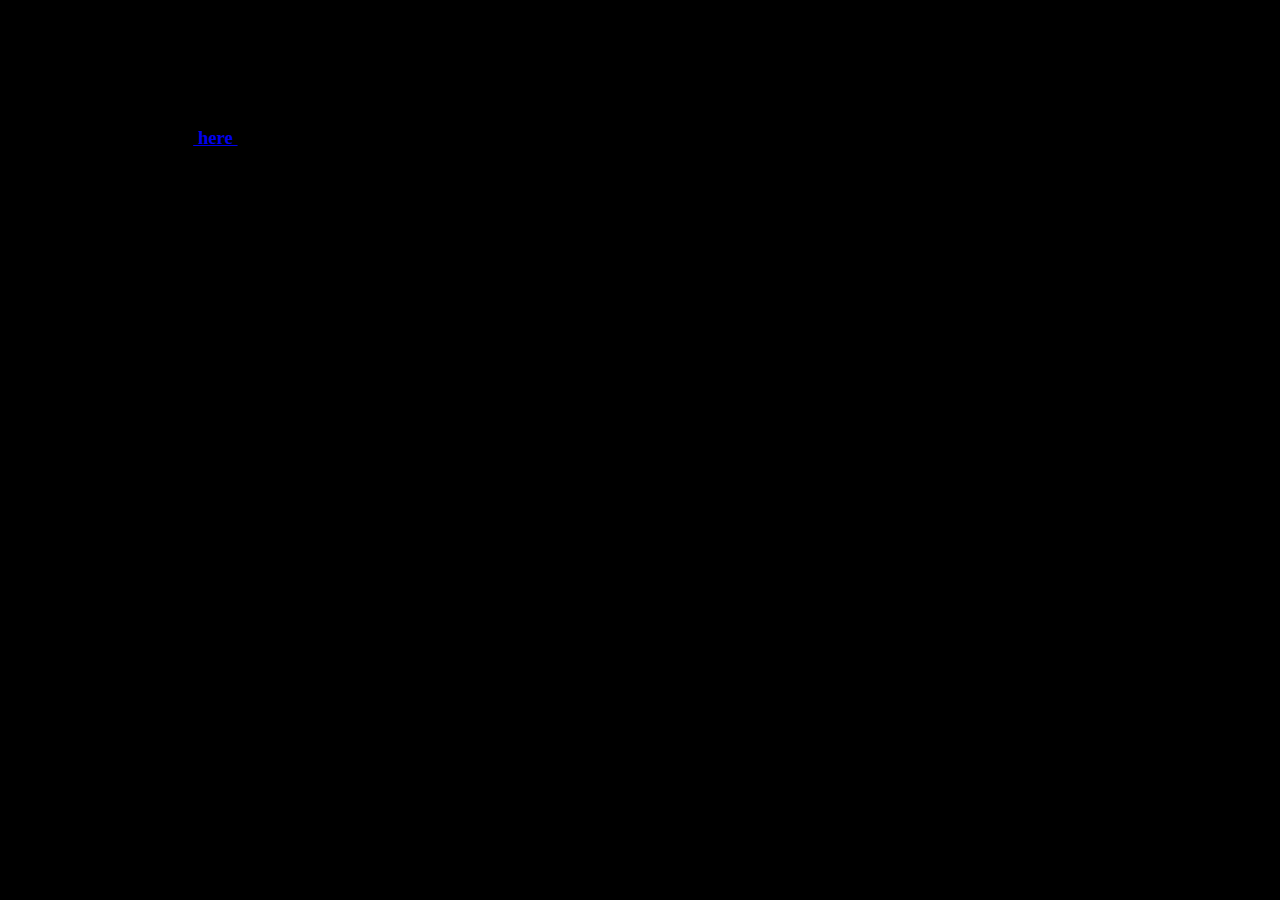
<file: index.html>
<!DOCTYPE html PUBLIC "-//W3C//DTD HTML 4.01 Transitional//EN" "http://www.w3c.org/TR/1999/REC-html401-19991224/loose.dtd">
<!DOCTYPE html PUBLIC "-//W3C//DTD XHTML 1.0 Transitional//EN" "http://www.w3.org/TR/xhtml1/DTD/xhtml1-transitional.dtd">
<HTML lang="en-US" dir="ltr" xmlns="http://www.w3.org/1999/xhtml">
<html>
  <head>
        <!-- Bootstrap was the principal stylesheet deployed for the html pages.
    And shift.css was deployed for the font styling-->
  <meta name="viewport" content="width=device-width, initial-scale=1">
  <title>To-Do-App</title>
      <link href="http://s3.amazonaws.com/codecademy-content/courses/ltp/css/shift.css" rel="stylesheet">
      <link rel="stylesheet" href="http://s3.amazonaws.com/codecademy-content/courses/ltp/css/bootstrap.css">
  <style>
          .jumbotron{
            margin: 20px;
            border-radius: 25px;
          }
          .iframe{
            border: none;
            border-radius: 25px;
          }
  </style>
  </head>
  <body style="background-color:black;">
  <!-- The screen is intended for good optimisation with the container-fluid class  -->
    <div class="container-fluid">
      <div class="jumbotron"><!--<strong>@ Obafemi.Andela.ClassX</strong>
       <div class="container">`  --><p class="demo"></p>   <!--"demo" is meant to hold the running time in place.-->
          <div class="row">
            <div class="col-md-1">
            </div>
            <div class="col-md-6">
              <h2 style="font-align:center" color="#dd4"> Your daily success depends on <h1 class="scratchpad">GOOD TIME MANAGEMENT!</h1></h2>
              <h3 style="font-align:center" color="#ddd">Make use of the APP<a target="inline" href="frame.html" src=""> here </a>and organise your life!</h3>
            </div>
            <div class="col-md-3">
              <section>
                <iframe name="inline" scrolling="none" width="400px" height="500px" min-height="400px" frameborder="1" class="iframe">
                  <html>
                  #document
                    <head>
                    </head>
                    <body>
                    </body>
                </iframe>
              </section>
            </div>
            <div class="col-md-2">
            </div>
            <div class="row">
            <footer align="right" margin="50px"><p class="navbar navbar-fixed-bottom"><span id="demo"></span></p>
            </footer>
            </div> 
          </div>
        <div>       
      <div>         
    </div> <!--the time display is the function of the script below.-->
    <script src="to-do-script.js"></script>
  </body>
</html>
</file>
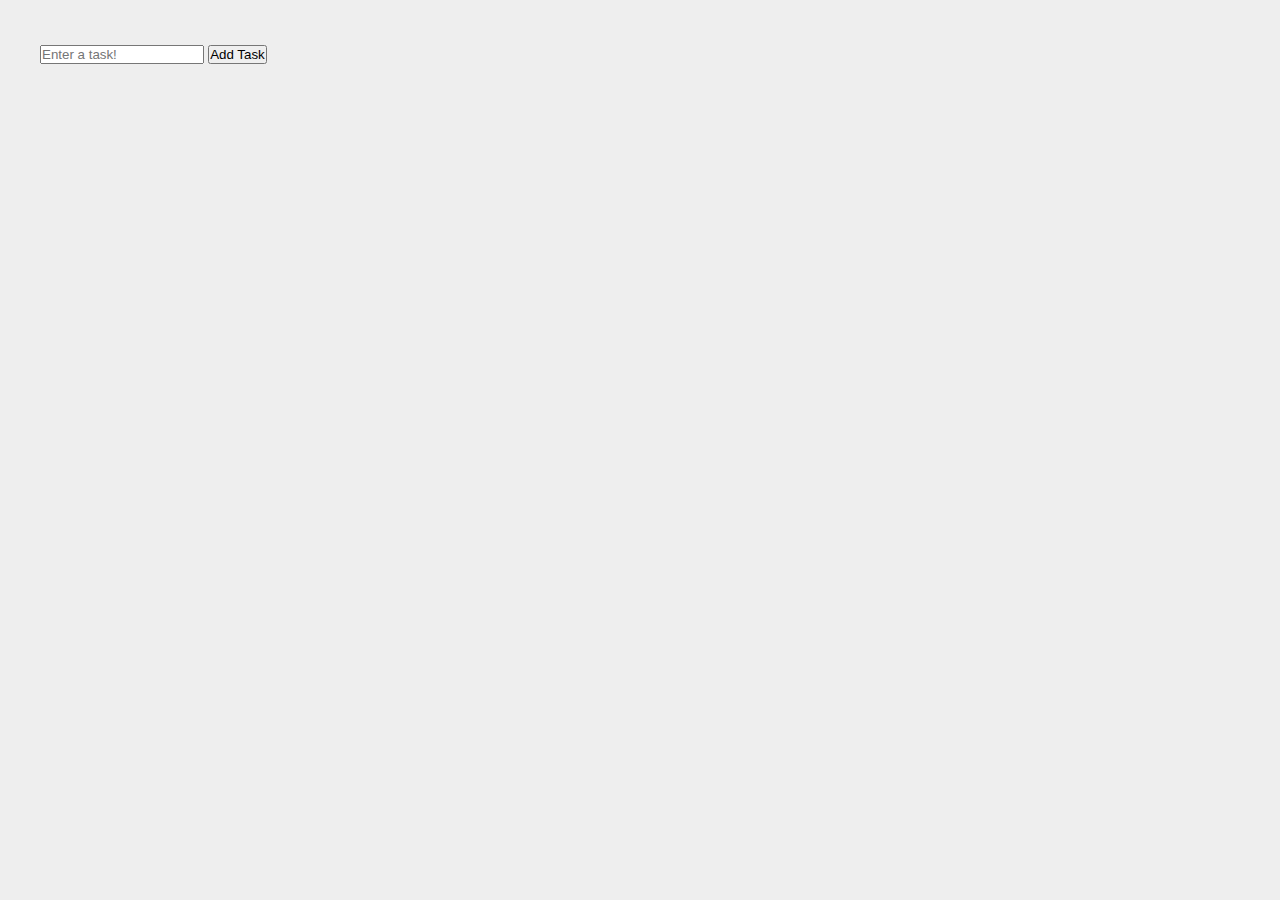
<file: frame.html>
<!DOCTYPE html>
<html lang="en">
  <head>
      <meta charset="UTF-8">
      <meta type="description" content>
      <meta http-equiv="X-UA-Compatible" content="IE=edge,chrome=1">
      <title>
      </title>
      <link rel="stylesheet" href="http://s3.amazonaws.com/codecademy-content/courses/ltp/css/bootstrap.css">
      <link rel="stylesheet" type="text/css" href="frame.css">
       <style>
          * {
            
          }
       </style>
  </head>
  <body style="background-color:#eee;">
      <header>
      </header>
      <section>
        <ul id="todolist"></ul>
        <form action="#" method="post">
          <div class="webkit">
            <input type="text" id="newitem" class="btn btn-default" name="newitem" placeholder="Enter a task!" required>
            <input type="submit" id="myBtn" class="btn btn-info" value="Add Task">
          </div>
        </form>
      </section>
      <footer>
      </footer>
        <script src="frame.js">
        </script>
  </body>
</html>
</file>
<file: frame.css>
* { 
    margin: 0;
    padding: 0;
    
  }
  footer, section, header, aside, figure {
    display: block;
  }
  body {
    padding: 2em;
    font-size: 15px;
    font-family: helvetica, arial, sans-serif;
  }
  form {
    width: 280px;
    color: #fff;
    border-radius: 5px;
    padding: 5px 10px;
  }
  #newitem {
    width: 160px;
  }
  #todolist {
    width: 280px;
    margin: 10px 10px;
  }
  #todolist li {
    font-size: 20px;
    font-weight: bold;
    border-radius: 2px;
    list-style: none;
    background: #eee;
    padding: 5px 10px;
    margin-bottom: 5px;
    position: relative;
  }
  #todolist li:nth-child(2n) {
    background: #ccc;
  }
  #todolist li:hover:after,
  #todolist li.done:after {
    content: '✔';
    color: #060;
    position: absolute;
    right: 5px;    
  }
  #todolist li.done:hover:after {
    content: 'x';
    font-weight: bold;
    color: #c00;
    position: absolute;
    right: 5px;    
  }
</file>
